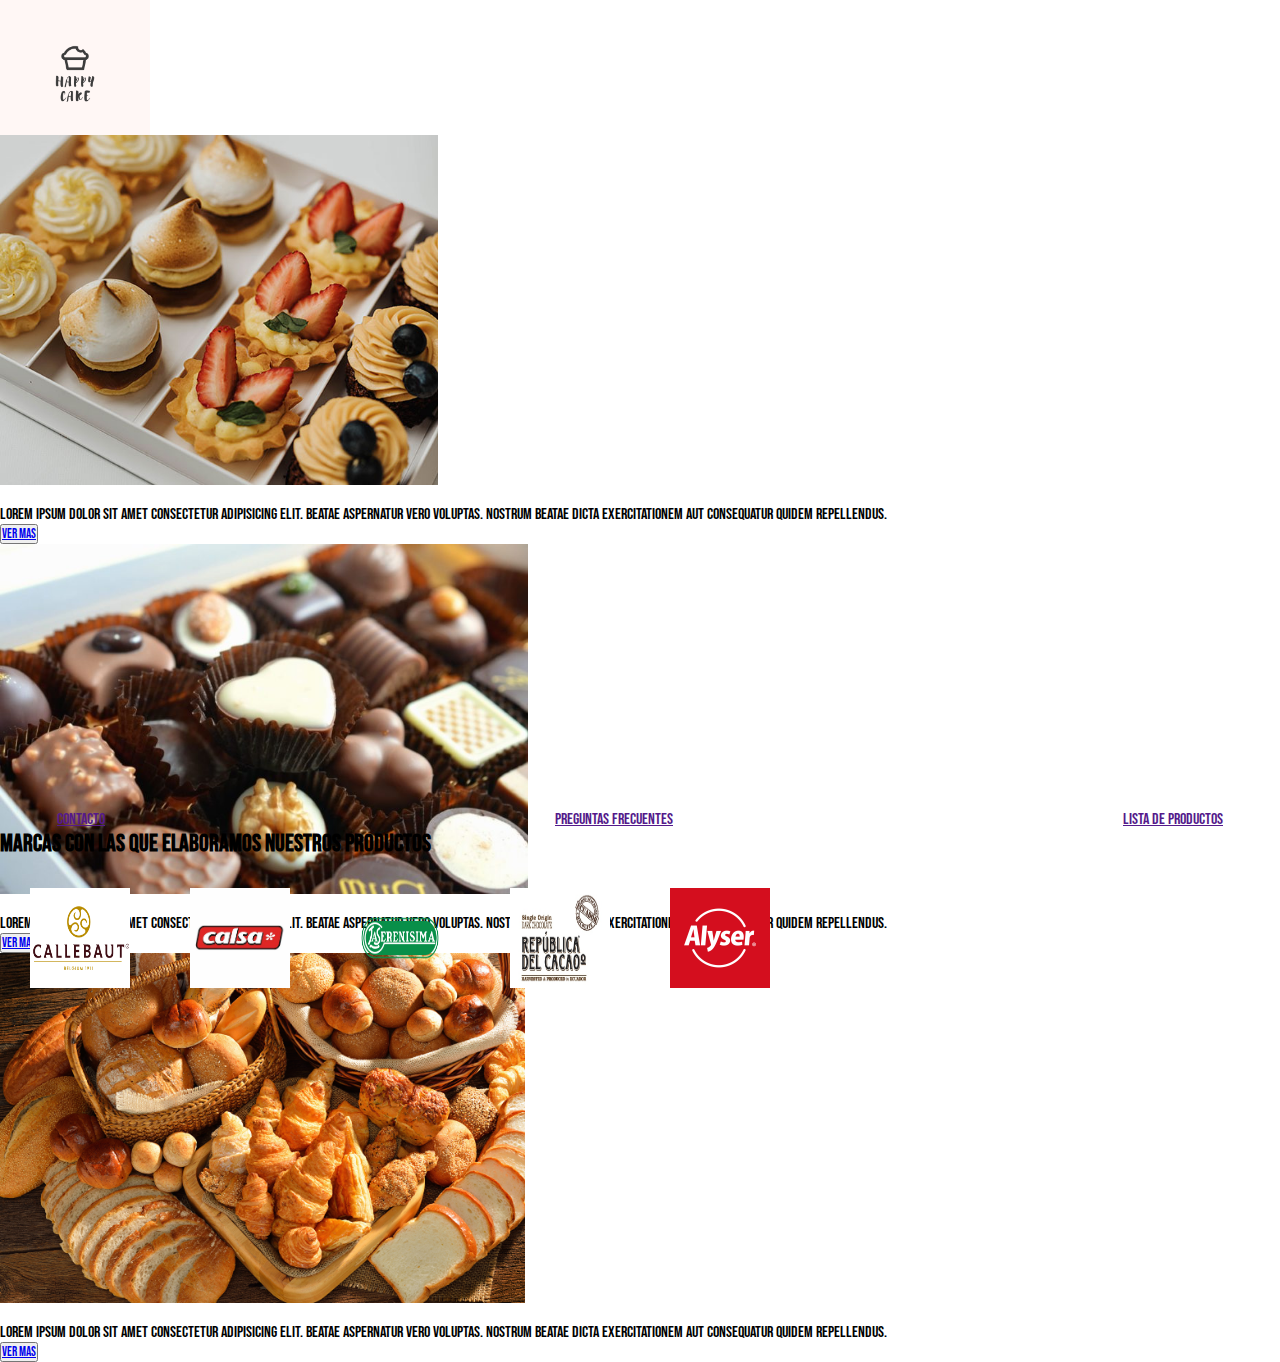
<file: index.html>
<!DOCTYPE html>
<html lang="en">

<head>
    <meta charset="UTF-8">
    <meta name="viewport" content="width=device-width, initial-scale=1.0">
    <link rel="stylesheet" href="./css/estilos.css">
    <link rel="preconnect" href="https://fonts.gstatic.com" crossorigin>
    <link href="https://fonts.googleapis.com/css2?family=Bebas+Neue&family=Kablammo&display=swap" rel="stylesheet">
    <link href="https://cdn.jsdelivr.net/npm/bootstrap@5.3.0/dist/css/bootstrap.min.css" rel="stylesheet"
        integrity="sha384-9ndCyUaIbzAi2FUVXJi0CjmCapSmO7SnpJef0486qhLnuZ2cdeRhO02iuK6FUUVM" crossorigin="anonymous">
    <title>HAPPY CAKE</title>
</head>

<body>
    <header class="container d-flex">
        <div class="logo-1 col-5 justify-content-center align-items-center h-100">
            <img src="./assets/images/draw_svg20210507-22909-1gm15hq.svg.png" alt="LOGO1">
        </div>
        <div class="col-7 justify-content-center align-items-center pt-5">
            <h1 class="row align-items-center">HAPPY CAKE</h1>
        </div>



    </header>

    <main class="d-flex flex-direction: column mt-3 pt-5 text-">



        <div class="container">
            <div class="row">
                <div class="col-4">
                    <img class="rounded img-fluid  card-img" src="./assets/images/pasteleria-petit-cakes-1.jpg"
                        alt="pasteleria">
                    <p>Lorem ipsum dolor sit amet consectetur adipisicing elit. Beatae aspernatur vero voluptas. Nostrum
                        beatae dicta exercitationem aut consequatur quidem repellendus.</p>
                    <div class="d-flex justify-content-center">
                        <button class="p-2 d-flex"><a href="./pages/bomboneria.html">VER MAS</a></button>
                    </div>

                </div>

                <div class="col-4">
                    <img class="rounded img-fluid  card-img" src="./assets/images/Schokolade-C-Pixnio-768x509.jpg"
                        alt="pasteleria">
                    <p>Lorem ipsum dolor sit amet consectetur adipisicing elit. Beatae aspernatur vero voluptas. Nostrum
                        beatae dicta exercitationem aut consequatur quidem repellendus.</p>
                    <div class="d-flex justify-content-center">
                        <button class="p-2 d-flex"><a href="./pages/panaderia.html">VER MAS</a></button>
                    </div>
                </div>
                <div class="col-4">
                    <img class="rounded img-fluid card-img"
                        src="./assets/images/Pastry_Bread_Buns_Croissant_556827_1280x854.jpg" alt="pasteleria">
                    <p>Lorem ipsum dolor sit amet consectetur adipisicing elit. Beatae aspernatur vero voluptas. Nostrum
                        beatae dicta exercitationem aut consequatur quidem repellendus.</p>

                    <div class="d-flex justify-content-center">
                        <button class="p-2 d-flex"><a href="./pages/pasteleria.html">VER MAS</a></button>
                    </div>
                </div>
            </div>


    </main>


    <footer class="container d-flex">
        <div class="col">
            <nav class="d-flex">
                <ul class="list-row">
                    <li><a href="">CONTACTO</a></li>
                    <li><a href="">PREGUNTAS FRECUENTES</a></li>
                    <li><a href="">LISTA DE PRODUCTOS</a></li>
                </ul>
            </nav>

            <div class="d-flex justify-content-center py-4 my-4">
                <h2>MARCAS CON LAS QUE ELABORAMOS NUESTROS PRODUCTOS</h2>
            </div>

            <div class="d-flex row footer-imgs justify-content-center">

                <img src="./assets/images/Callebaut_Logo.png" alt="callebaut-logo">
                <img src="./assets/images/calsa-logo.jfif" alt="calsa-logo">
                <img src="./assets/images/La_Serenísima-Logo.wine.png" alt="laserenisima-logo">
                <img src="./assets/images/Logo-rdc-ec.jpg" alt="repdelcacao-logo">
                <img src="./assets/images/348422743_233915979272296_906565823979591967_n.png" alt="alyser-logo">
            </div>
        </div>




    </footer>
    <script src="https://cdn.jsdelivr.net/npm/bootstrap@5.3.0/dist/js/bootstrap.bundle.min.js"
        integrity="sha384-geWF76RCwLtnZ8qwWowPQNguL3RmwHVBC9FhGdlKrxdiJJigb/j/68SIy3Te4Bkz"
        crossorigin="anonymous"></script>

</body>

</html>
</file>
<file: css/estilos.css>
*{
    margin: 0;
    padding: 0;
    box-sizing: border-box;
    font-family: 'Bebas Neue', sans-serif;

 }
 
 body{
    height: 100vh;
    min-height: 100vh;
    position: relative;
    display: flex;
    flex-direction: column;
    min-height: 100%;
 }
 
 header{
    height: 15vh;
 }
 
 main{
     height: 75vh;
 }
 
 footer{
     height: 10vh;
     margin-top: auto;
    
    
 }

.pasteleria-1 img{
height:450px ;
width:300px ;
object-fit: cover;
}
.bomboneria-1 img{
height:450px ;
width:300px ;
object-fit: cover;


}
.panaderia-1 img{
height:450px ;
width:300px ;
object-fit: cover;
}


.callebaut-1 img{
height:100px ;
width:100px 
object-fit: cover;
position: ;
}
.calsa-1 img{
height:100px ;
width:100px 
object-fit: cover;
}
.laserenisima-1 img{
height:100px ;
width:100px ;
object-fit: cover;

}
.repdelcacao-1 img{
height: 100px ;
width:100px ;
object-fit: cover;
}
.alyser-1 img{
    height: 100px ;
    width: 100px ;
    object-fit: cover;
}
.logo-1 img{
    height: 150px;
    width: 150px;
    object-fit: cover;
    
}
.card-img{
    height: 350px;
    margin-bottom: 15px;

}

.footer-imgs{

    display: flex;
flex-direction: row;

}
.footer-imgs img{

    width: 100px;
    height: 100px;
    margin: 30px;
    }

.list-row{
    display: flex;
    justify-content: center;
    list-style: none;
    text-align: center;
    gap: 450px;
}

.footer-bottom{
    bottom: 0;
    width: 100%;
    position:absolute;
}

.footer-bom div{

    height: 10vh;
    margin-top: auto;
   position: absolute;
   min-height: 100vh;
   padding-bottom: 3em;
   
}

.main-bom{
    height: 100vh;
    min-height: 100vh;
    position: relative;
    display: flex;
    flex-direction: column;
    min-height: 100%;
   position: absolute;
   gap: 3rem;
   min-height: 100vh;
   padding-bottom: 3em;
}
</file>
